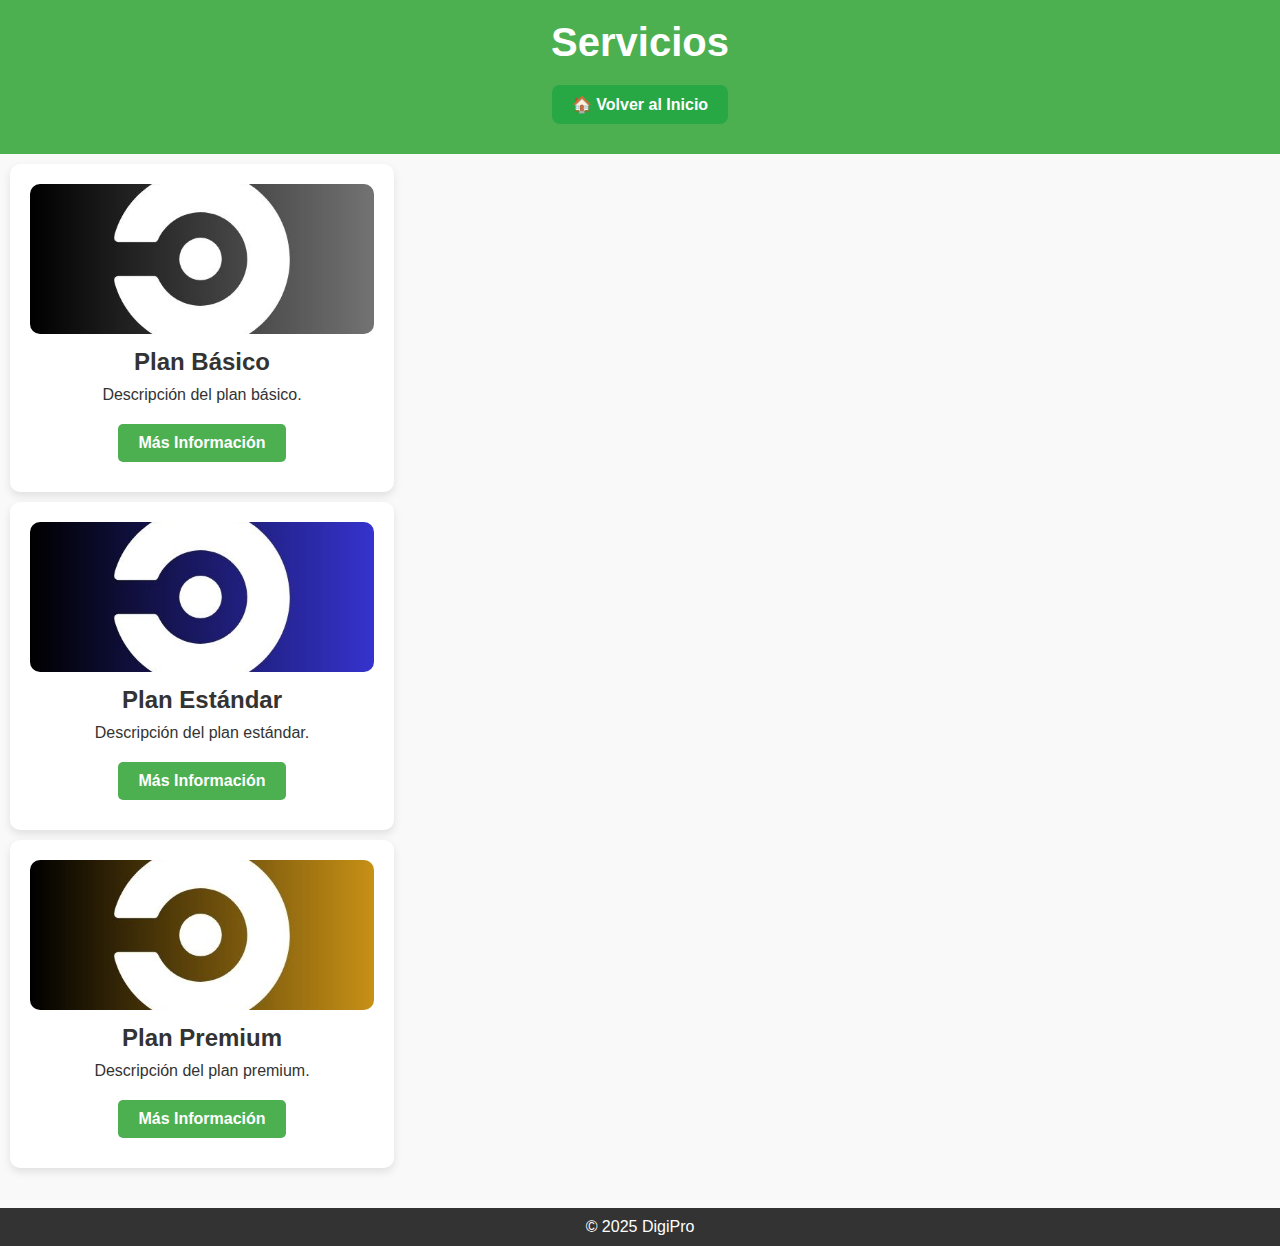
<file: emprendimiento-digital/servicios.html>
<!DOCTYPE html>
<html lang="es">
<head>
    <meta charset="UTF-8">
    <meta name="viewport" content="width=device-width, initial-scale=1.0">
    <title>Servicios - Emprendimiento Digital</title>
    <link rel="stylesheet" href="css/estilos.css">
</head>
<body>

    <header>
        <h1>Servicios</h1>
        <nav>
            <a href="index.html" class="btn volver-inicio">🏠 Volver al Inicio</a>
        </nav>
    </header>

    <main>
        <section class="card">
            <img src="img/plan_basico.jpg" alt="Plan Básico">
            <h3>Plan Básico</h3>
            <p>Descripción del plan básico.</p>
            <a href="pages/plan_basico.html" class="btn">Más Información</a>
        </section>

        <section class="card">
            <img src="img/plan_estandar.jpg" alt="Plan Estándar">
            <h3>Plan Estándar</h3>
            <p>Descripción del plan estándar.</p>
            <a href="pages/plan_estandar.html" class="btn">Más Información</a>
        </section>

        <section class="card">
            <img src="img/plan_premium.jpg" alt="Plan Premium">
            <h3>Plan Premium</h3>
            <p>Descripción del plan premium.</p>
            <a href="pages/plan_premium.html" class="btn">Más Información</a>
        </section>
    </main>

    <footer>
        <p>© 2025 DigiPro</p>
    </footer>

</body>
</html>
</file>
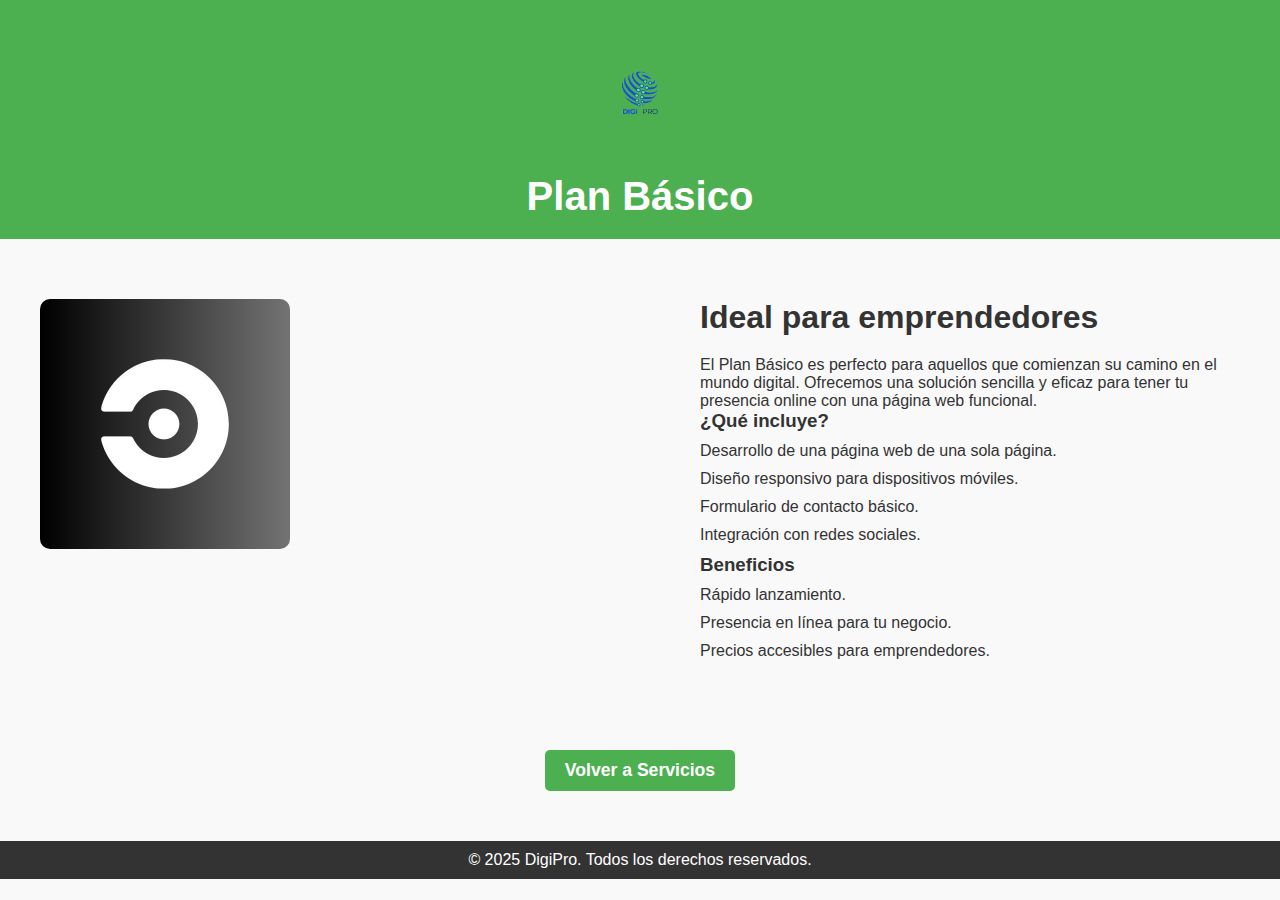
<file: emprendimiento-digital/pages/plan_basico.html>
<!DOCTYPE html>
<html lang="es">
<head>
    <meta charset="UTF-8">
    <meta name="viewport" content="width=device-width, initial-scale=1.0">
    <title>Plan Básico - Emprendimiento Digital</title>
    <link rel="stylesheet" href="../css/estilos.css">
</head>
<body>

    <!-- Header -->
    <header>
        <div class="logo">
            <img src="../img/logo.png" alt="Logo Emprendimiento Digital">
        </div>
        <h1>Plan Básico</h1>
    </header>

    <!-- Sección de detalles del Plan Básico -->
    <section class="plan-detalles">
        <div class="imagen-plan">
            <img src="../img/plan_basico.jpg" alt="Plan Básico">
        </div>
        <div class="descripcion-plan">
            <h2>Ideal para emprendedores</h2>
            <p>El Plan Básico es perfecto para aquellos que comienzan su camino en el mundo digital. Ofrecemos una solución sencilla y eficaz para tener tu presencia online con una página web funcional.</p>
            <h3>¿Qué incluye?</h3>
            <ul>
                <li>Desarrollo de una página web de una sola página.</li>
                <li>Diseño responsivo para dispositivos móviles.</li>
                <li>Formulario de contacto básico.</li>
                <li>Integración con redes sociales.</li>
            </ul>
            <h3>Beneficios</h3>
            <ul>
                <li>Rápido lanzamiento.</li>
                <li>Presencia en línea para tu negocio.</li>
                <li>Precios accesibles para emprendedores.</li>
            </ul>
        </div>
    </section>

    <!-- Botón de regreso -->
    <section class="regreso">
        <a href="../servicios.html" class="btn">Volver a Servicios</a>
    </section>

    <!-- Footer -->
    <footer>
        <p>© 2025 DigiPro. Todos los derechos reservados.</p>
    </footer>

</body>
</html>
</file>
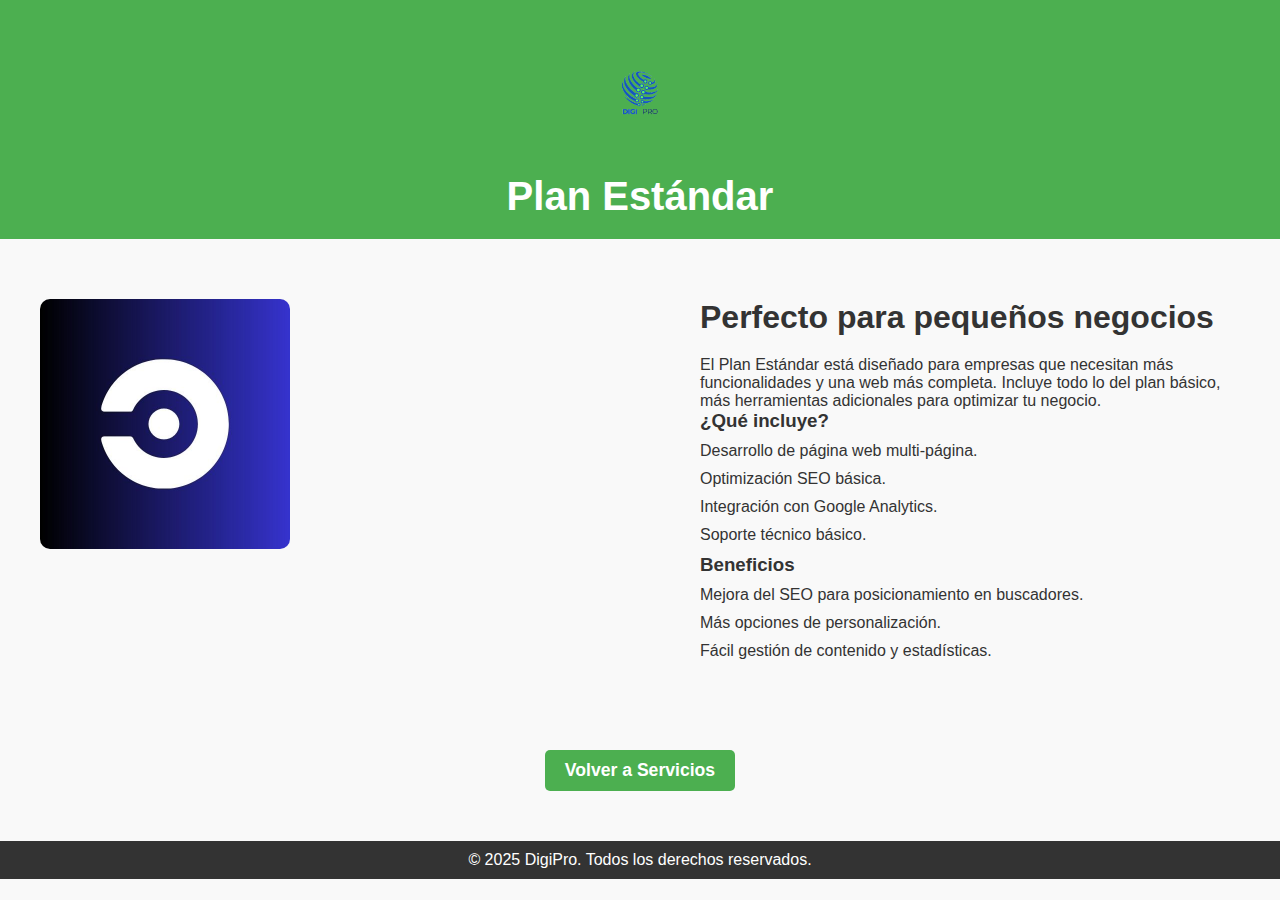
<file: emprendimiento-digital/pages/plan_estandar.html>
<!DOCTYPE html>
<html lang="es">
<head>
    <meta charset="UTF-8">
    <meta name="viewport" content="width=device-width, initial-scale=1.0">
    <title>Plan Estándar - Emprendimiento Digital</title>
    <link rel="stylesheet" href="../css/estilos.css">
</head>
<body>

    <!-- Header -->
    <header>
        <div class="logo">
            <img src="../img/logo.png" alt="Logo Emprendimiento Digital">
        </div>
        <h1>Plan Estándar</h1>
    </header>

    <!-- Sección de detalles del Plan Estándar -->
    <section class="plan-detalles">
        <div class="imagen-plan">
            <img src="../img/plan_estandar.jpg" alt="Plan Estándar">
        </div>
        <div class="descripcion-plan">
            <h2>Perfecto para pequeños negocios</h2>
            <p>El Plan Estándar está diseñado para empresas que necesitan más funcionalidades y una web más completa. Incluye todo lo del plan básico, más herramientas adicionales para optimizar tu negocio.</p>
            <h3>¿Qué incluye?</h3>
            <ul>
                <li>Desarrollo de página web multi-página.</li>
                <li>Optimización SEO básica.</li>
                <li>Integración con Google Analytics.</li>
                <li>Soporte técnico básico.</li>
            </ul>
            <h3>Beneficios</h3>
            <ul>
                <li>Mejora del SEO para posicionamiento en buscadores.</li>
                <li>Más opciones de personalización.</li>
                <li>Fácil gestión de contenido y estadísticas.</li>
            </ul>
        </div>
    </section>

    <!-- Botón de regreso -->
    <section class="regreso">
        <a href="../servicios.html" class="btn">Volver a Servicios</a>
    </section>

    <!-- Footer -->
    <footer>
        <p>© 2025 DigiPro. Todos los derechos reservados.</p>
    </footer>

</body>
</html>
</file>
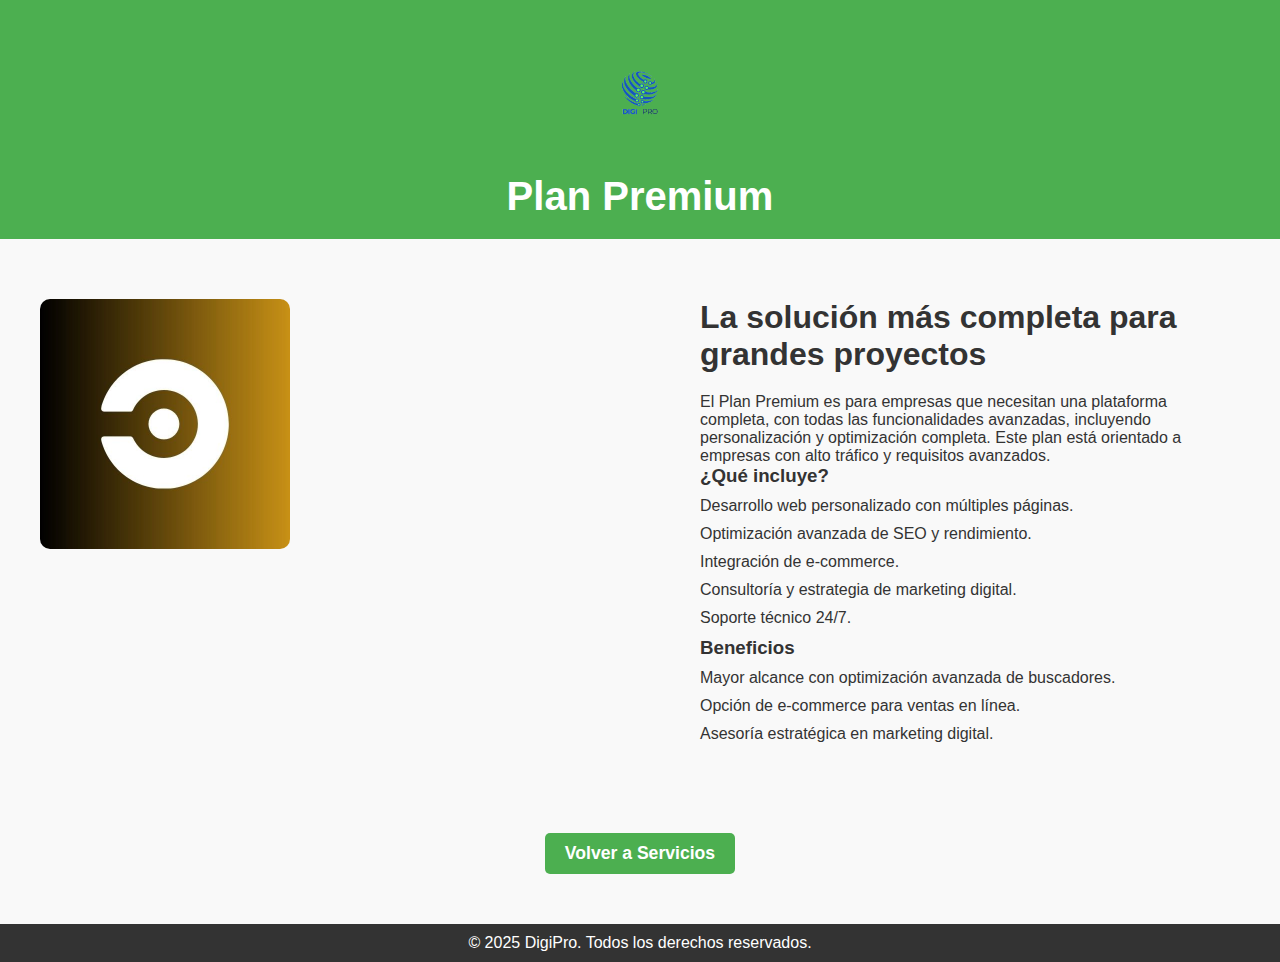
<file: emprendimiento-digital/pages/plan_premium.html>
<!DOCTYPE html>
<html lang="es">
<head>
    <meta charset="UTF-8">
    <meta name="viewport" content="width=device-width, initial-scale=1.0">
    <title>Plan Premium - Emprendimiento Digital</title>
    <link rel="stylesheet" href="../css/estilos.css">
</head>
<body>

    <!-- Header -->
    <header>
        <div class="logo">
            <img src="../img/logo.png" alt="Logo Emprendimiento Digital">
        </div>
        <h1>Plan Premium</h1>
    </header>

    <!-- Sección de detalles del Plan Premium -->
    <section class="plan-detalles">
        <div class="imagen-plan">
            <img src="../img/plan_premium.jpg" alt="Plan Premium">
        </div>
        <div class="descripcion-plan">
            <h2>La solución más completa para grandes proyectos</h2>
            <p>El Plan Premium es para empresas que necesitan una plataforma completa, con todas las funcionalidades avanzadas, incluyendo personalización y optimización completa. Este plan está orientado a empresas con alto tráfico y requisitos avanzados.</p>
            <h3>¿Qué incluye?</h3>
            <ul>
                <li>Desarrollo web personalizado con múltiples páginas.</li>
                <li>Optimización avanzada de SEO y rendimiento.</li>
                <li>Integración de e-commerce.</li>
                <li>Consultoría y estrategia de marketing digital.</li>
                <li>Soporte técnico 24/7.</li>
            </ul>
            <h3>Beneficios</h3>
            <ul>
                <li>Mayor alcance con optimización avanzada de buscadores.</li>
                <li>Opción de e-commerce para ventas en línea.</li>
                <li>Asesoría estratégica en marketing digital.</li>
            </ul>
        </div>
    </section>

    <!-- Botón de regreso -->
    <section class="regreso">
        <a href="../servicios.html" class="btn">Volver a Servicios</a>
    </section>

    <!-- Footer -->
    <footer>
        <p>© 2025 DigiPro. Todos los derechos reservados.</p>
    </footer>

</body>
</html>
</file>
<file: emprendimiento-digital/css/estilos.css>
/* Reset de estilo global */
* {
    margin: 0;
    padding: 0;
    box-sizing: border-box;
}

/* Body */
body {
    font-family: Arial, sans-serif;
    background-color: #f9f9f9;
    color: #333;
}

/* Estilo de Header */
header {
    background-color: #4CAF50;
    color: white;
    text-align: center;
    padding: 20px;
}

header h1 {
    font-size: 2.5rem;
}

header .logo img {
    max-width: 150px;
}

/* Sección bienvenida */
.bienvenida {
    display: flex;
    justify-content: space-between;
    margin: 40px;
}

.bienvenida .imagen-principal {
    width: 50%;
    height: auto;
    border-radius: 10px;
}

.bienvenida .descripcion {
    width: 45%;
    padding: 20px;
}

.bienvenida .descripcion h2 {
    font-size: 2rem;
    margin-bottom: 10px;
}

.bienvenida .descripcion p {
    margin-bottom: 20px;
}

.bienvenida .btn {
    background-color: #4CAF50;
    color: white;
    padding: 10px 20px;
    text-decoration: none;
    border-radius: 5px;
}

.bienvenida .btn:hover {
    background-color: #45a049;
}

/* Estilos de las tarjetas de servicios */
.servicios {
    display: flex;
    justify-content: space-around;
    flex-wrap: wrap;
    margin: 40px;
}

.card {
    background-color: white;
    width: 30%;
    margin: 10px;
    border-radius: 10px;
    box-shadow: 0px 4px 8px rgba(0, 0, 0, 0.1);
    text-align: center;
    padding: 20px;
}

.card img {
    width: 100%;
    height: 150px;
    object-fit: cover;
    border-radius: 10px;
}

.card h3 {
    font-size: 1.5rem;
    margin: 10px 0;
}

.card p {
    margin-bottom: 10px;
}

.card .btn {
    background-color: #4CAF50;
    color: white;
    padding: 10px 20px;
    text-decoration: none;
    border-radius: 5px;
}

.card .btn:hover {
    background-color: #45a049;
}

/* Estilos del Footer */
footer {
    background-color: #333;
    color: white;
    text-align: center;
    padding: 10px;
    margin-top: 40px;
}

/* Estilo Responsivo */
@media (max-width: 768px) {
    .bienvenida {
        flex-direction: column;
        align-items: center;
    }

    .card {
        width: 80%;
        margin: 20px auto;
    }

    .servicios {
        flex-direction: column;
        align-items: center;
    }
}

/* Estilos generales */
.plan-detalles {
    display: flex;
    flex-direction: row;
    justify-content: space-between;
    padding: 40px;
    margin-top: 20px;
}

.imagen-plan img {
    width: 50%;
    height: auto;
    border-radius: 10px;
}

.descripcion-plan {
    width: 45%;
}

.descripcion-plan h2 {
    font-size: 2rem;
    margin-bottom: 20px;
}

.descripcion-plan ul {
    list-style: none;
    padding-left: 0;
}

.descripcion-plan li {
    margin: 10px 0;
}

/* Botón de regreso */
.regreso {
    margin-top: 30px;
    text-align: center;
}

.regreso .btn {
    background-color: #4CAF50;
    color: white;
    padding: 10px 20px;
    text-decoration: none;
    border-radius: 5px;
    font-size: 1.1rem;
}

.regreso .btn:hover {
    background-color: #45a049;
}

.nosotros-container {
    max-width: 1000px;
    margin: auto;
    padding: 40px;
    background-color: white;
    border-radius: 10px;
    box-shadow: 0 0 15px rgba(0, 0, 0, 0.1);
  }
  
  .intro img {
    width: 100%;
    max-height: 300px;
    object-fit: cover;
    border-radius: 10px;
    margin-bottom: 20px;
  }
  
  .mision-vision {
    display: flex;
    flex-wrap: wrap;
    justify-content: space-between;
    gap: 30px;
    margin: 40px 0;
  }
  
  .mision, .vision {
    flex: 1;
    min-width: 300px;
    background-color: #f1f1f1;
    padding: 20px;
    border-radius: 8px;
  }
  
  .valores ul {
    list-style: none;
    padding: 0;
    display: flex;
    flex-wrap: wrap;
    gap: 15px;
  }
  
  .valores li {
    background-color: #e0ffe0;
    padding: 10px 15px;
    border-radius: 5px;
  }
  
  .equipo {
    margin-top: 40px;
  }
  
  .miembros {
    display: flex;
    flex-wrap: wrap;
    gap: 20px;
    justify-content: space-around;
  }
  
  .miembro {
    text-align: center;
    max-width: 200px;
  }
  
  .miembro img {
    width: 100%;
    height: 180px;
    object-fit: cover;
    border-radius: 10px;
    margin-bottom: 10px;
  }
  
  .miembro h3 {
    margin: 5px 0;
  }

  .btn {
    display: inline-block;
    padding: 10px 20px;
    background-color: #28a745; /* verde */
    color: #fff;
    text-decoration: none;
    border-radius: 8px;
    margin: 10px 0;
    transition: background-color 0.3s ease;
    font-weight: bold;
}

.btn:hover {
    background-color: #218838;
}

header nav {
    margin-top: 10px;
}
</file>
